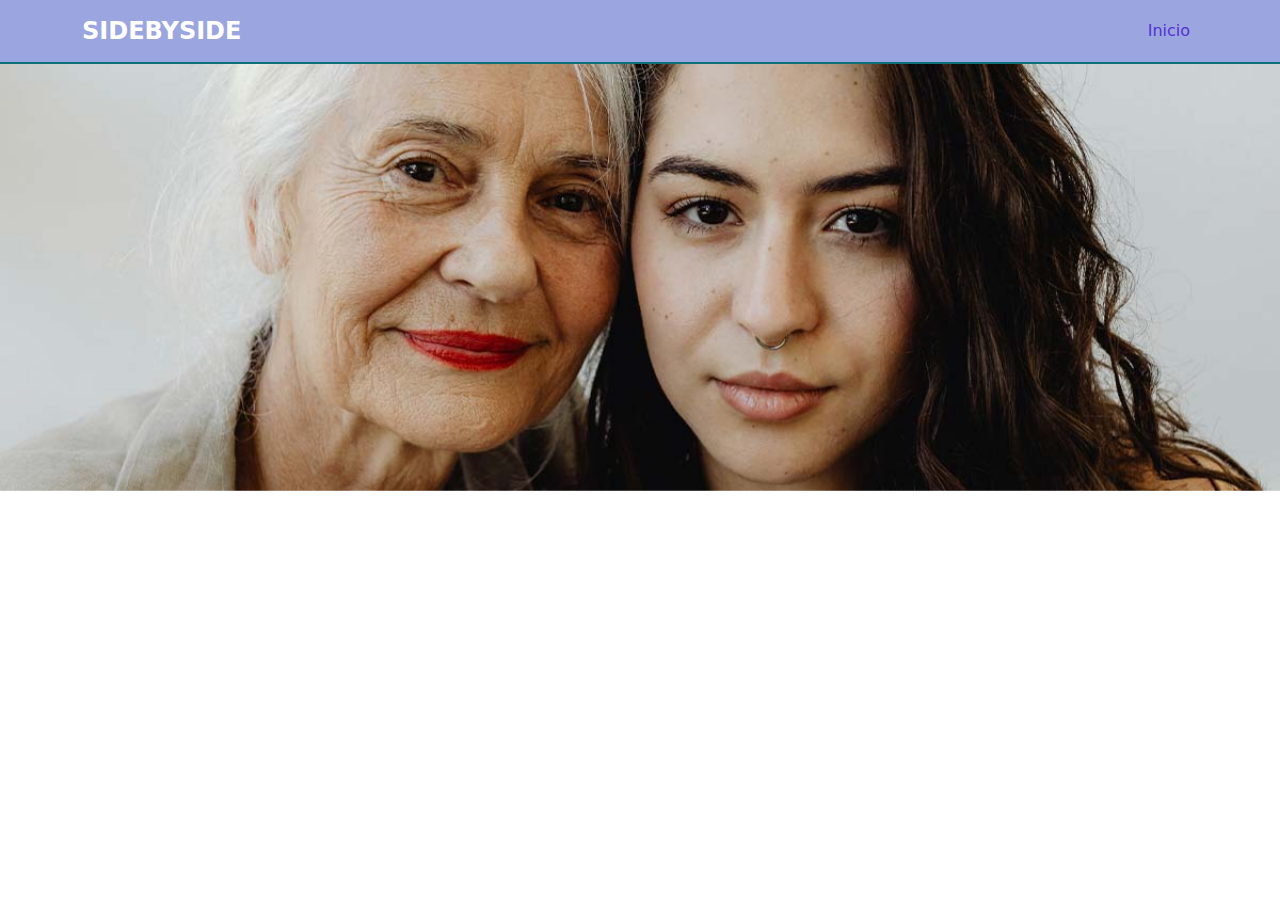
<file: idosos.html>
<!DOCTYPE html>
<html lang="en">
<head>
    <meta charset="UTF-8">
    <meta name="viewport" content="width=device-width, initial-scale=1.0">
    <title>Pagina inicial</title>
    <!-- Bootstrap CSS -->
    <link href="https://cdn.jsdelivr.net/npm/bootstrap@5.3.0-alpha3/dist/css/bootstrap.min.css" rel="stylesheet">
    <!-- Seu CSS Personalizado -->
    <link rel="stylesheet" href="./css/style.css">
</head>
<body>
    <header>

   
    <nav class="navbar navbar-expand-lg navbar-custom">
        <div class="container">
            <a class="navbar-brand" href="#">SIDEBYSIDE</a>
            <button class="navbar-toggler" type="button" data-bs-toggle="collapse" data-bs-target="#navbarNav" aria-controls="navbarNav" aria-expanded="false" aria-label="Toggle navigation">
                <span class="navbar-toggler-icon"></span>
            </button>
            <div class="collapse navbar-collapse" id="navbarNav">
                <ul class="navbar-nav ms-auto">
                    
                    <li class="nav-item">
                        <a class="nav-link" href="./index.html">Inicio</a>
                    </li>
                    </ul>
            </div>
        </header>
          <!-- Carousel -->
    <div id="carouselExample" class="carousel slide" data-bs-ride="carousel">
        <div class="carousel-inner">
          <div class="carousel-item active">
            <img src="./assets/img/4.jpg" class="d-block w-100" alt="Banner página de serviço">
          </div>
        </div>
        <section class="sobre-sidebyside text-center p-4 ">
          <div class="container">
</file>
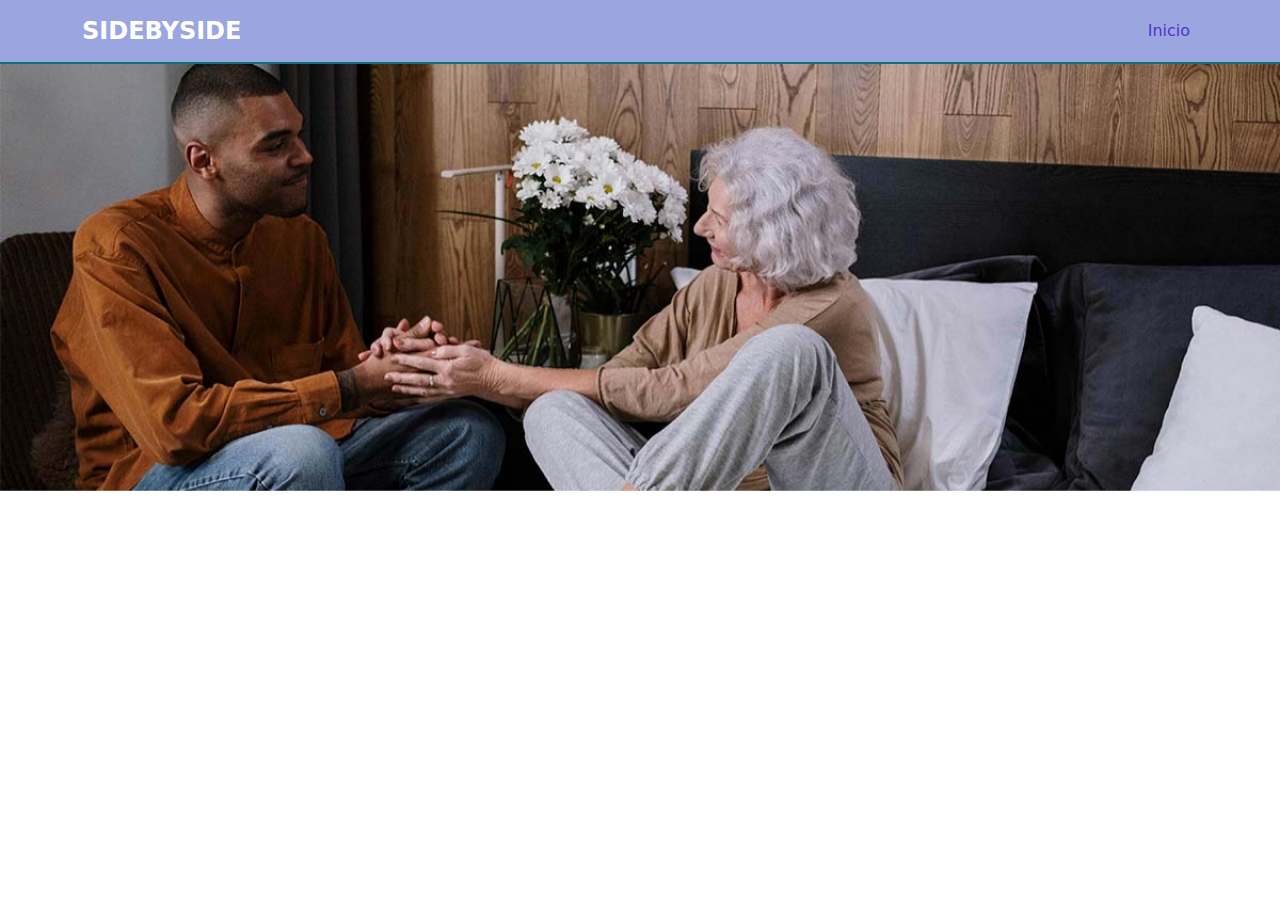
<file: jovens.html>
<!DOCTYPE html>
<html lang="en">
<head>
    <meta charset="UTF-8">
    <meta name="viewport" content="width=device-width, initial-scale=1.0">
    <title>Pagina inicial</title>
    <!-- Bootstrap CSS -->
    <link href="https://cdn.jsdelivr.net/npm/bootstrap@5.3.0-alpha3/dist/css/bootstrap.min.css" rel="stylesheet">
    <!-- Seu CSS Personalizado -->
    <link rel="stylesheet" href="./css/style.css">
</head>
<body>
    <header>
    <nav class="navbar navbar-expand-lg navbar-custom">
        <div class="container">
            <a class="navbar-brand" href="#">SIDEBYSIDE</a>
            <button class="navbar-toggler" type="button" data-bs-toggle="collapse" data-bs-target="#navbarNav" aria-controls="navbarNav" aria-expanded="false" aria-label="Toggle navigation">
                <span class="navbar-toggler-icon"></span>
            </button>
            <div class="collapse navbar-collapse" id="navbarNav">
                <ul class="navbar-nav ms-auto">
                    
                    <li class="nav-item">
                        <a class="nav-link" href="./index.html">Inicio</a>
                    </li>
                    </ul>
            </div>
        </header>
          <!-- Carousel -->
    <div id="carouselExample" class="carousel slide" data-bs-ride="carousel">
        <div class="carousel-inner">
          <div class="carousel-item active">
            <img src="./assets/img/3.jpg" class="d-block w-100" alt="Banner página de serviço">
          </div>
        </div>
        <section class="sobre-sidebyside text-center p-4 ">
          <div class="container">
</file>
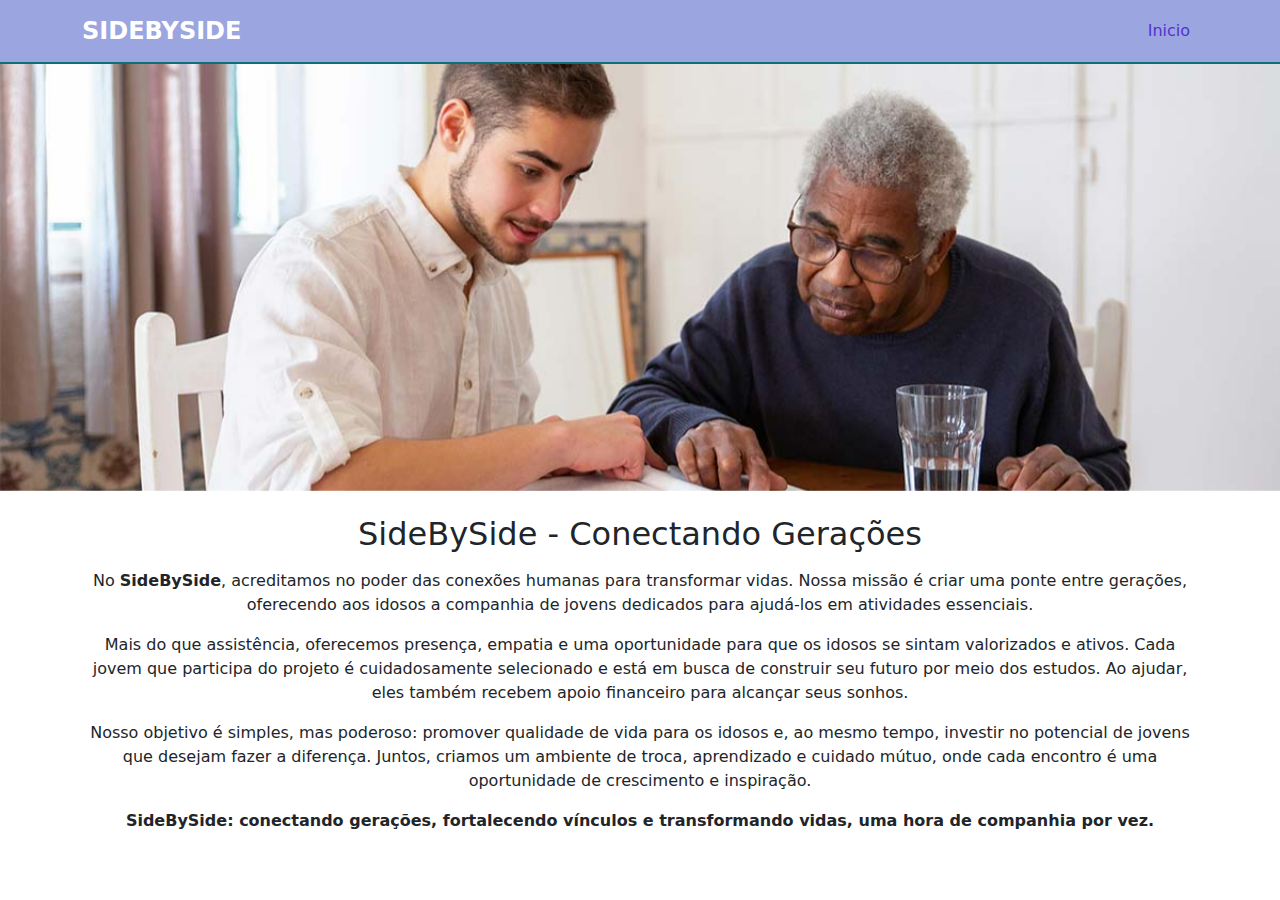
<file: somos.html>
<!DOCTYPE html>
<html lang="en">
<head>
    <meta charset="UTF-8">
    <meta name="viewport" content="width=device-width, initial-scale=1.0">
    <title>Pagina inicial</title>
    <!-- Bootstrap CSS -->
    <link href="https://cdn.jsdelivr.net/npm/bootstrap@5.3.0-alpha3/dist/css/bootstrap.min.css" rel="stylesheet">
    <!-- Seu CSS Personalizado -->
    <link rel="stylesheet" href="./css/style.css">
</head>
<body>
    <header>

   
    <nav class="navbar navbar-expand-lg navbar-custom">
        <div class="container">
            <a class="navbar-brand" href="#">SIDEBYSIDE</a>
            <button class="navbar-toggler" type="button" data-bs-toggle="collapse" data-bs-target="#navbarNav" aria-controls="navbarNav" aria-expanded="false" aria-label="Toggle navigation">
                <span class="navbar-toggler-icon"></span>
            </button>
            <div class="collapse navbar-collapse" id="navbarNav">
                <ul class="navbar-nav ms-auto">
                    
                    <li class="nav-item">
                        <a class="nav-link" href="./index.html">Inicio</a>
                    </li>
                    </ul>
            </div>
        </header>
          <!-- Carousel -->
    <div id="carouselExample" class="carousel slide" data-bs-ride="carousel">
        <div class="carousel-inner">
          <div class="carousel-item active">
            <img src="./assets/img/7.jpg" class="d-block w-100" alt="Banner página de serviço">
          </div>
        </div>
        <section class="sobre-sidebyside text-center p-4 ">
          <div class="container ">
            <h2 class="mb-3">SideBySide - Conectando Gerações </h2>
            
            <p>
              No <strong>SideBySide</strong>, acreditamos no poder das conexões humanas para transformar vidas. Nossa missão é criar uma ponte entre gerações, oferecendo aos idosos a companhia de jovens dedicados para ajudá-los em atividades essenciais.
            </p>
            <p>
              Mais do que assistência, oferecemos presença, empatia e uma oportunidade para que os idosos se sintam valorizados e ativos. Cada jovem que participa do projeto é cuidadosamente selecionado e está em busca de construir seu futuro por meio dos estudos. Ao ajudar, eles também recebem apoio financeiro para alcançar seus sonhos.
            </p>
            <p>
              Nosso objetivo é simples, mas poderoso: promover qualidade de vida para os idosos e, ao mesmo tempo, investir no potencial de jovens que desejam fazer a diferença. Juntos, criamos um ambiente de troca, aprendizado e cuidado mútuo, onde cada encontro é uma oportunidade de crescimento e inspiração.
            </p>
            <p><strong>SideBySide: conectando gerações, fortalecendo vínculos e transformando vidas, uma hora de companhia por vez.</strong></p>
          </div>
        
        </section>
      </div>
    </main>
</file>
<file: css/style.css>
#video-banner video {
    max-height: 500px; /* Define uma altura máxima, ajuste conforme necessário */
    object-fit: cover; /* Ajusta como o vídeo se encaixa no espaço */
  }
  
  /* Estilos personalizados para a nave bar */
.navbar-custom {
  background-color: #9ba5e0; /* azul bebe */
  border-bottom: 2px solid #0c7077; /* Detalhe em verde*/
}

.navbar-brand {
  font-size: 1.5rem;
  font-weight: bold;
  color: #fff;
}

.navbar-brand:hover {
  color: #5432cf;
}

.nav-link {
  color:  #5432cf;
  transition: color 0.3s ease;
}

.nav-link:hover {
  color: #5432cf;
}

.btn-custom {
  background-color: #5432cf
  color: #fff;
  border-radius: 20px;
  transition: background-color 0.3s ease;
}

.btn-custom:hover {
  background-color: #fff;
  color:#5432cf
  
}
  
.side-by-side-benefits {
  background-color: lch(70.43% 21.28 242.78);
  color: white;
  padding: 60px 20px;
  text-align: center;
  border-bottom: 2px solid #0c7077; /* Detalhe em verde*/
}

.side-by-side-benefits .container {
  max-width: 1200px;
  margin: 0 auto;
  display: flex;
  flex-wrap: wrap;
  justify-content: space-around;
  gap: 30px;
  border-bottom: 2px solid #0c7077; /* Detalhe em verde*/
}

.benefit-box {
  flex: 1 1 220px;
  max-width: 260px;
  margin: 20px auto;
}

.icon-circle {
  background-color: #e2bdce;
  color: white;
  width: 60px;
  height: 60px;
  border-radius: 50%;
  display: flex;
  align-items: center;
  justify-content: center;
  font-size: 24px;
  margin: 0 auto 15px;
}

.benefit-box h3 {
  font-weight: bold;
  font-size: 1.1rem;
  margin-bottom: 10px;
}

.benefit-box p {
  font-size: 0.95rem;
  line-height: 1.5;
  
}

/* ==================== CARDS de imagens ==================== */
/* Layout dos cards (lado a lado) */
.display-cards-de-imagem {
  display: grid; /* Utiliza Grid Layout para organizar os elementos filhos */
  grid-template-columns: repeat(3, 1fr); /* Cria duas colunas de tamanho igual */
  gap: 20px; /* Espaçamento entre os cards */
  padding: 40px 80px; /* Espaçamento interno: 40px no topo/baixo e 80px nas laterais */
  justify-content: center; /* Centraliza o grid dentro do contêiner pai */
}

.image-card {
  position: relative; /* Permite posicionar elementos filhos de forma absoluta dentro do card */
  overflow: hidden; /* Oculta qualquer conteúdo que ultrapasse os limites do card */
  border-radius: 20px; /* Bordas arredondadas */
  box-shadow: 0 4px 12px rgba(0,0,0,0.1); /* Sombra suave ao redor do card */
  height: 200px; /* Altura fixa para os cards */
}

.image-card img {
  width: 100%; /* A imagem ocupa toda a largura do card */
  height: 100%; /* A imagem ocupa toda a altura do card */
  object-fit: cover; /* Redimensiona e corta a imagem para preencher o card sem distorcer */
  display: block; /* Remove espaçamento extra abaixo da imagem */
  border-radius: 20px; /* Bordas arredondadas igual ao card */
}

/* Sobreposição ocupa toda a imagem */
.text-cards-img {
  position: absolute; /* Posicionamento absoluto dentro do card */
  top: 0; /* Alinha ao topo */
  left: 0; /* Alinha à esquerda */
  height: 100%; /* Ocupa toda a altura do card */
  width: 100%; /* Ocupa toda a largura do card */
  
  display: flex; /* Utiliza Flexbox para centralizar o conteúdo */
  align-items: center; /* Alinha o conteúdo verticalmente ao centro */
  justify-content: center ; /* Alinha o conteúdo horizontalmente ao centro */
  text-align: center ; /* Centraliza o texto */
  color: rgba(251, 247, 247, 0.991); /* Cor do texto */
  border-radius: 20px; /* Bordas arredondadas para coincidir com o card */
}

.text-cards-img:hover {
  background: rgba(14, 43, 59, 0.4); /* Aplica uma camada escura semi-transparente quando o mouse passa */
  transition: background-color 0.3s ease; /* Transição suave da mudança de fundo */
}

.text-cards-img h4 {
  font-family: popins;
  font-size: 1.2rem; /* Tamanho da fonte do título */
  margin: 0; /* Remove margem padrão */
  padding: 0 10px; /* Espaçamento horizontal interno para o texto */
}

.text-cards-img a {
  text-decoration: none;
  color: #7070c3; /* Substitua pela cor desejada */
}

.text-cards-img a:hover {
  text-decoration: underline;
  color: #f3f4f8; /* Cor ao passar o mouse */
}


.rodape {

  background-color: #9ba5e0;

}

.textpe{
  text-align: center;
}
</file>
